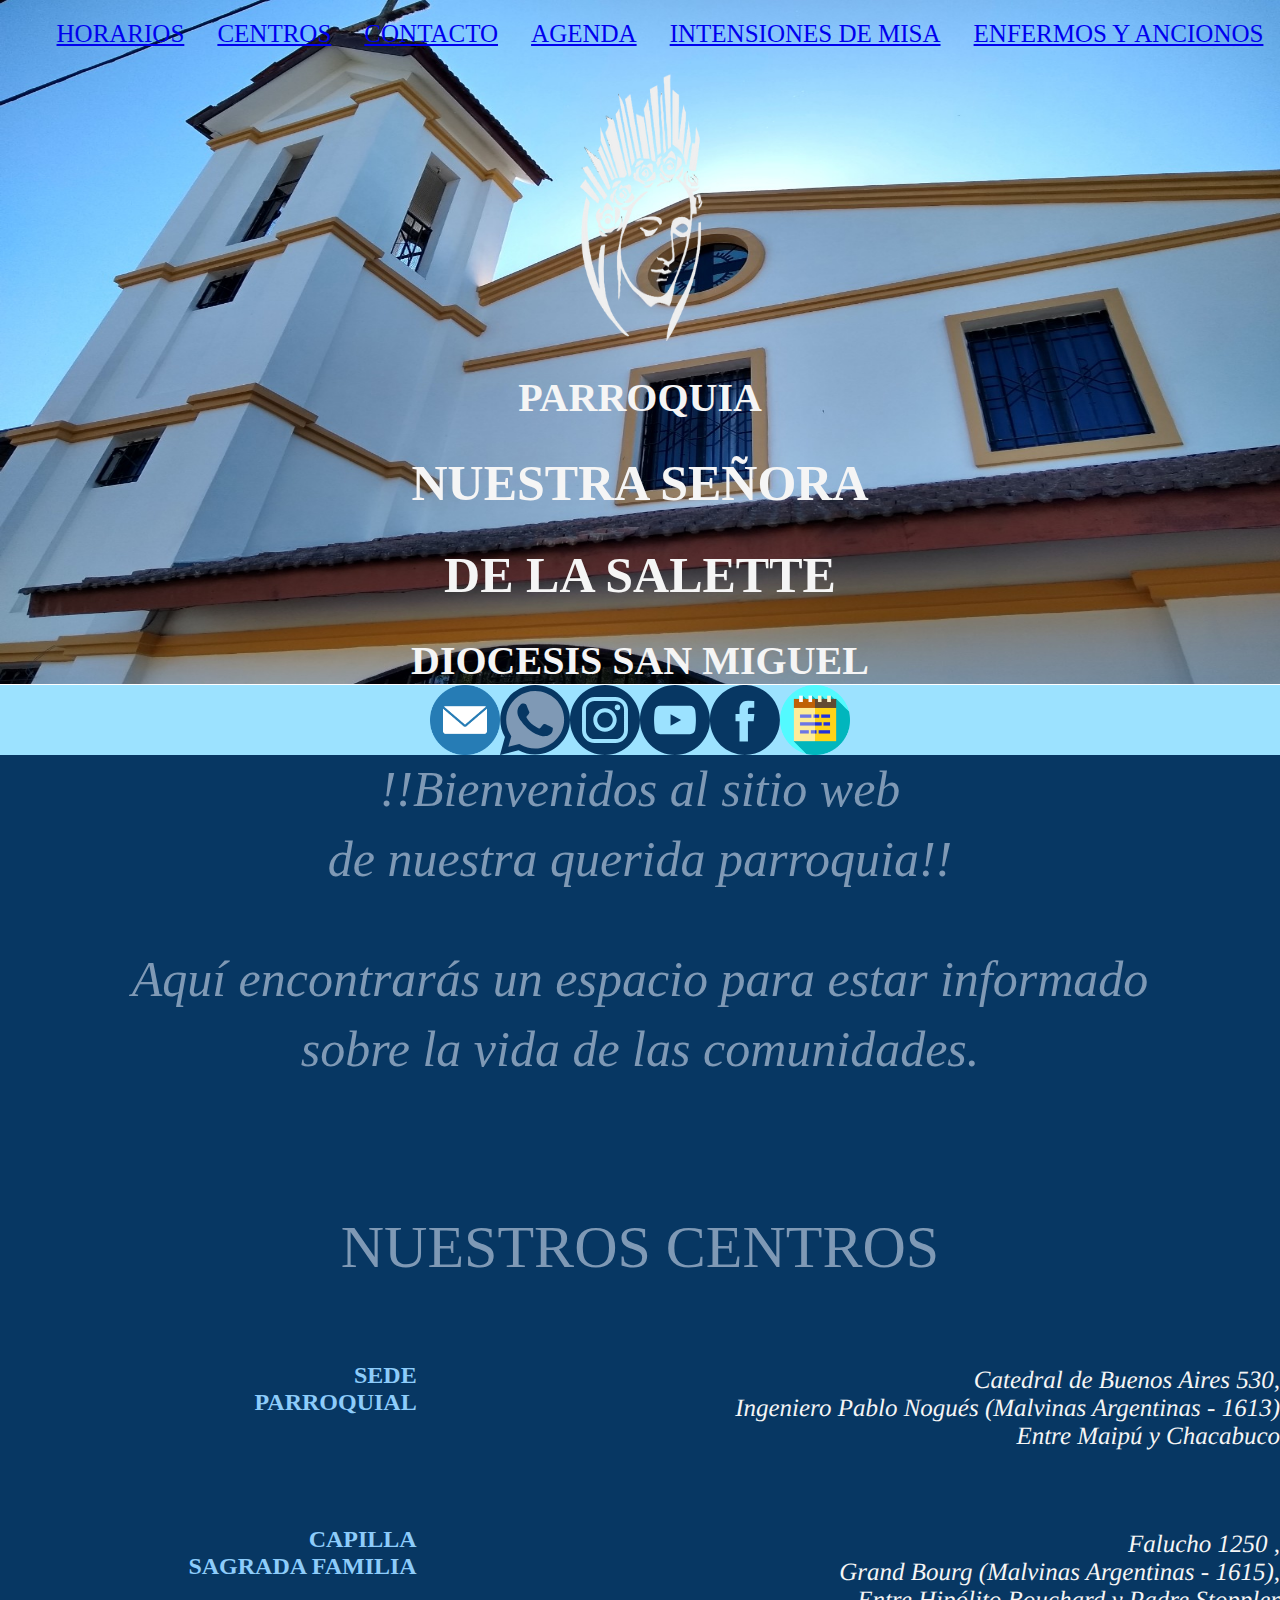
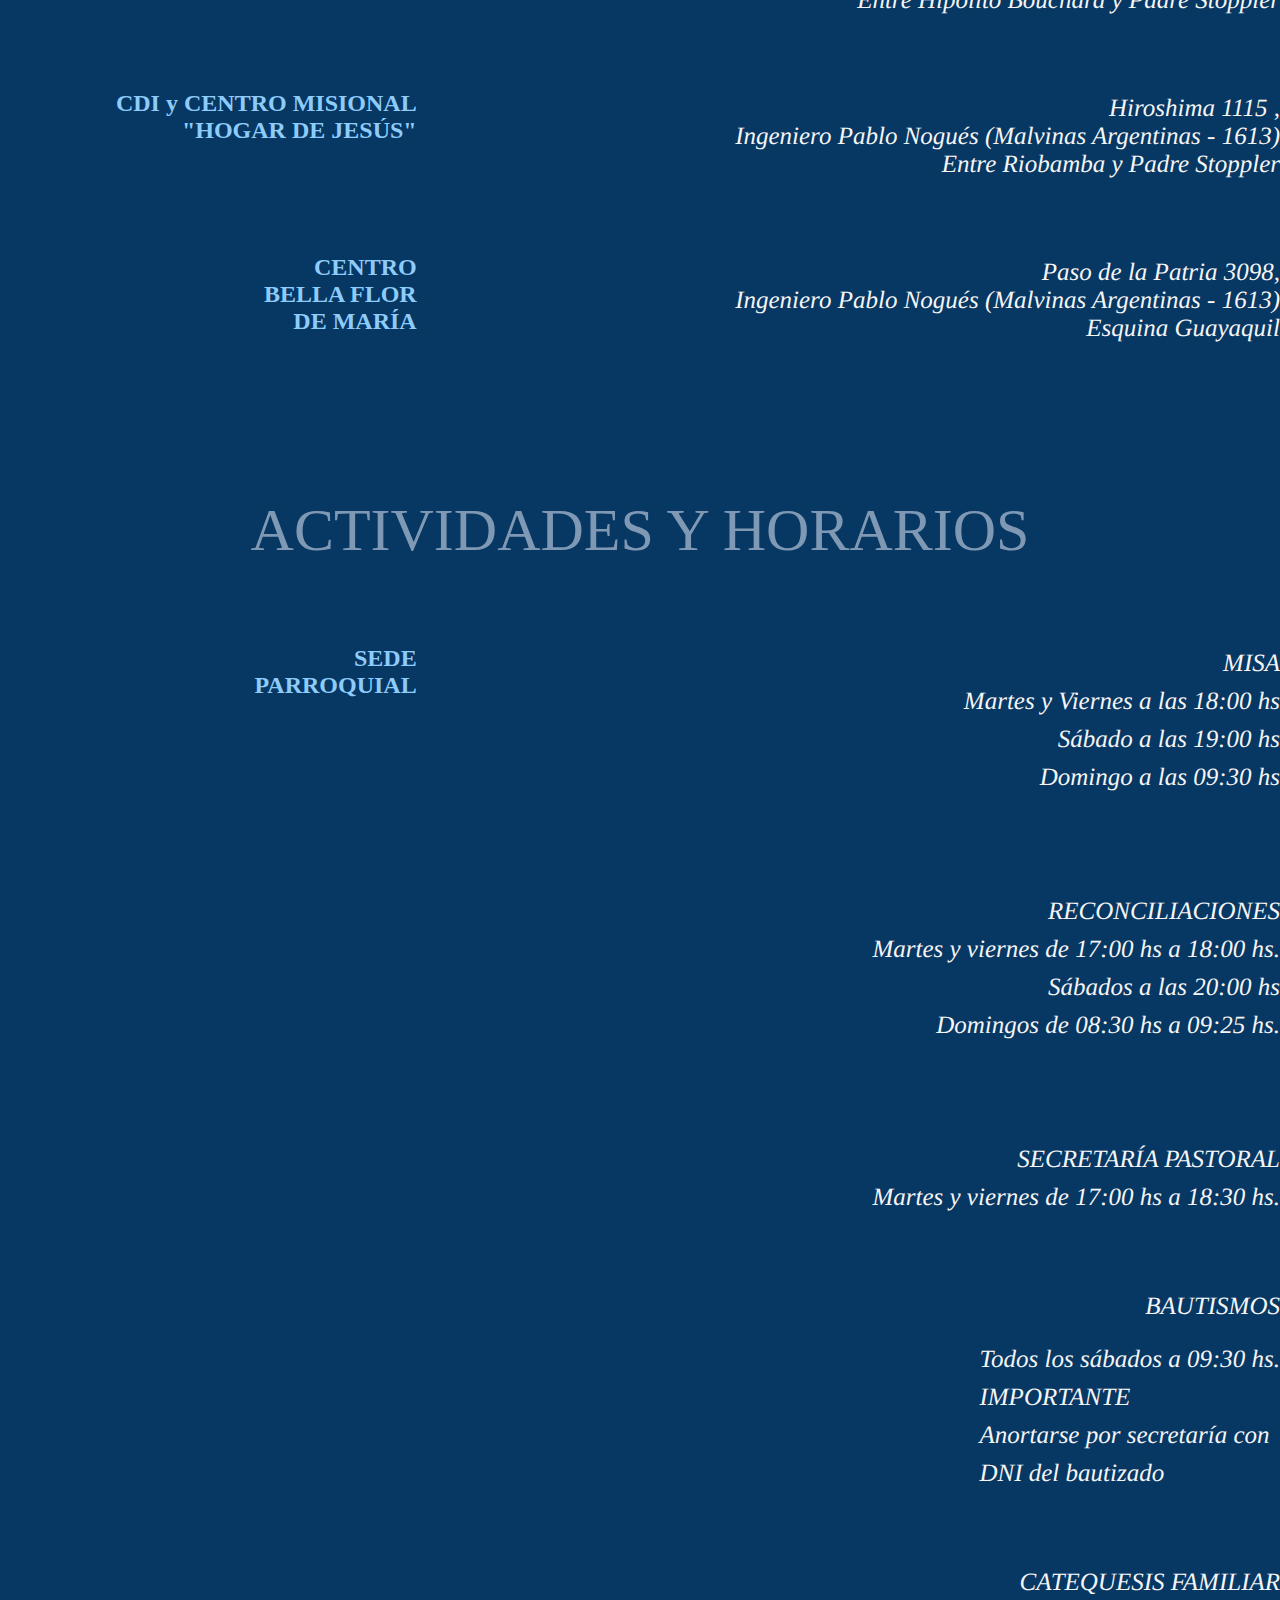
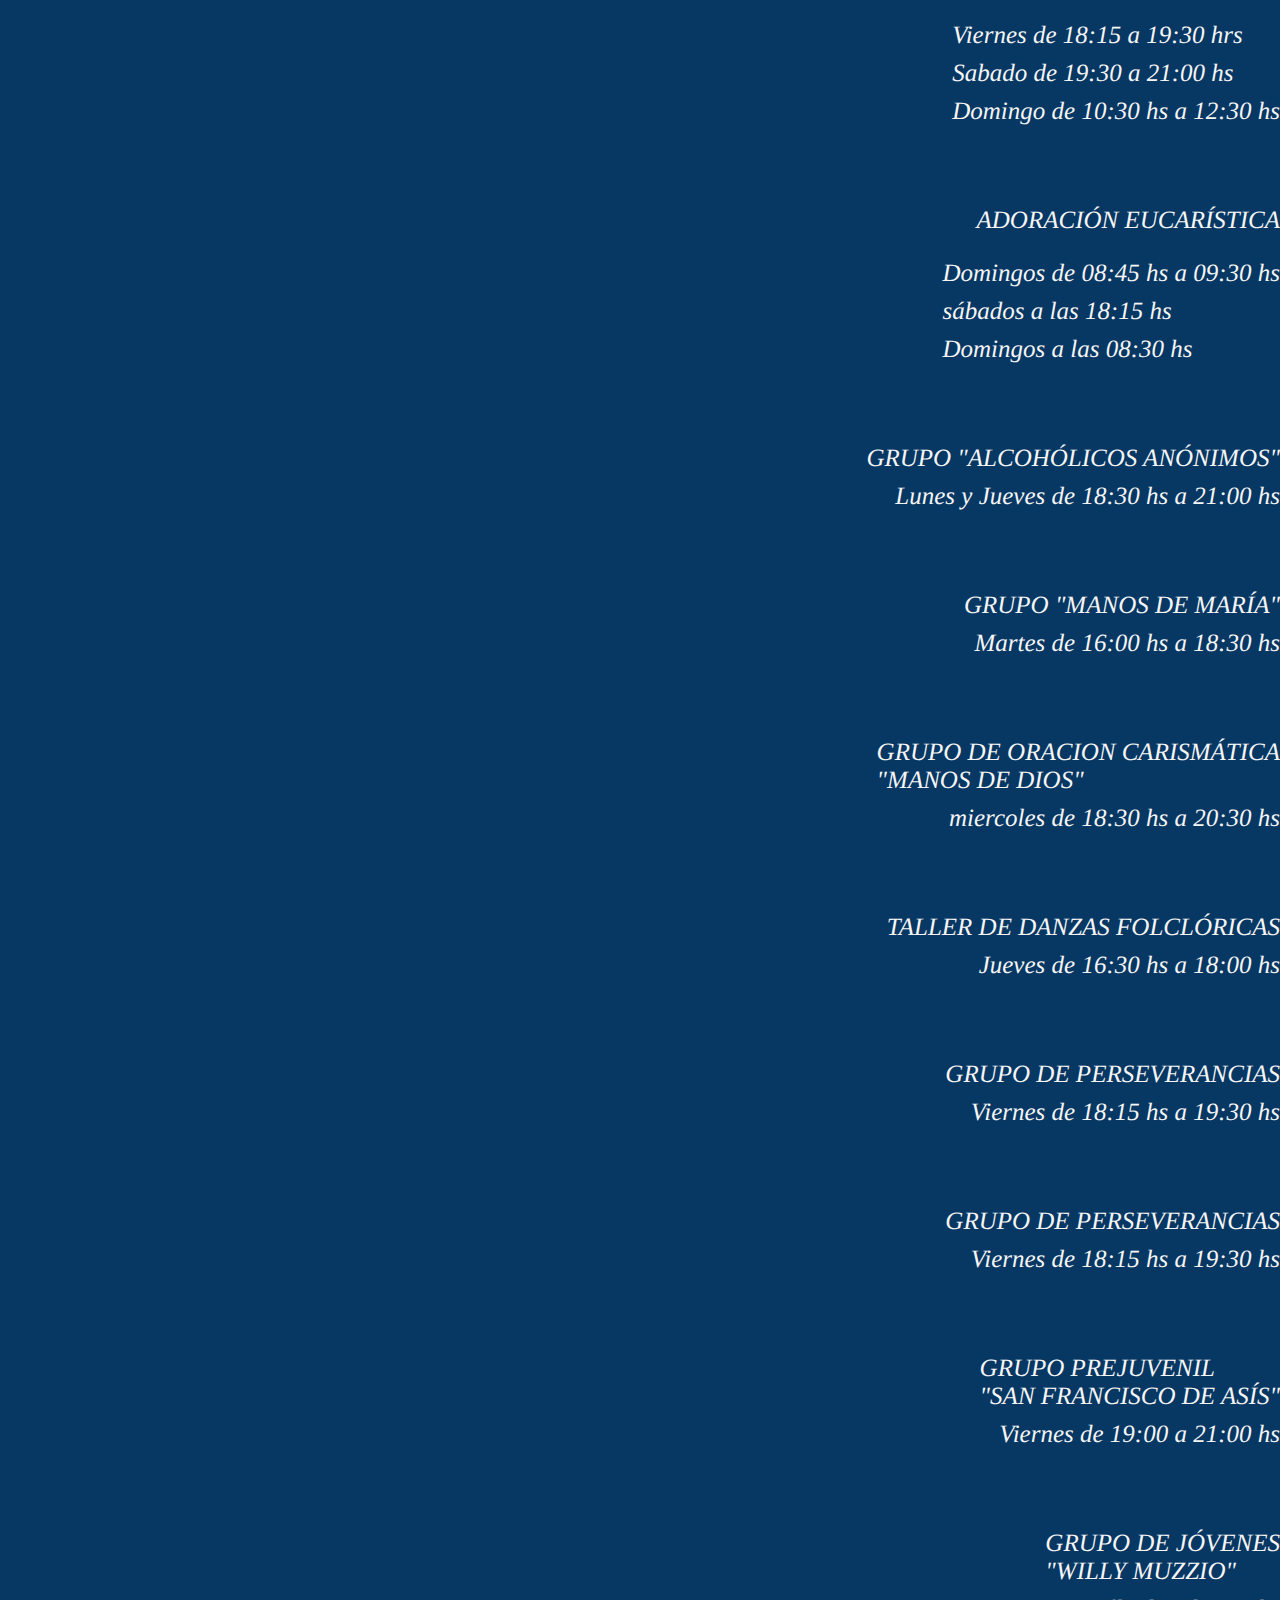
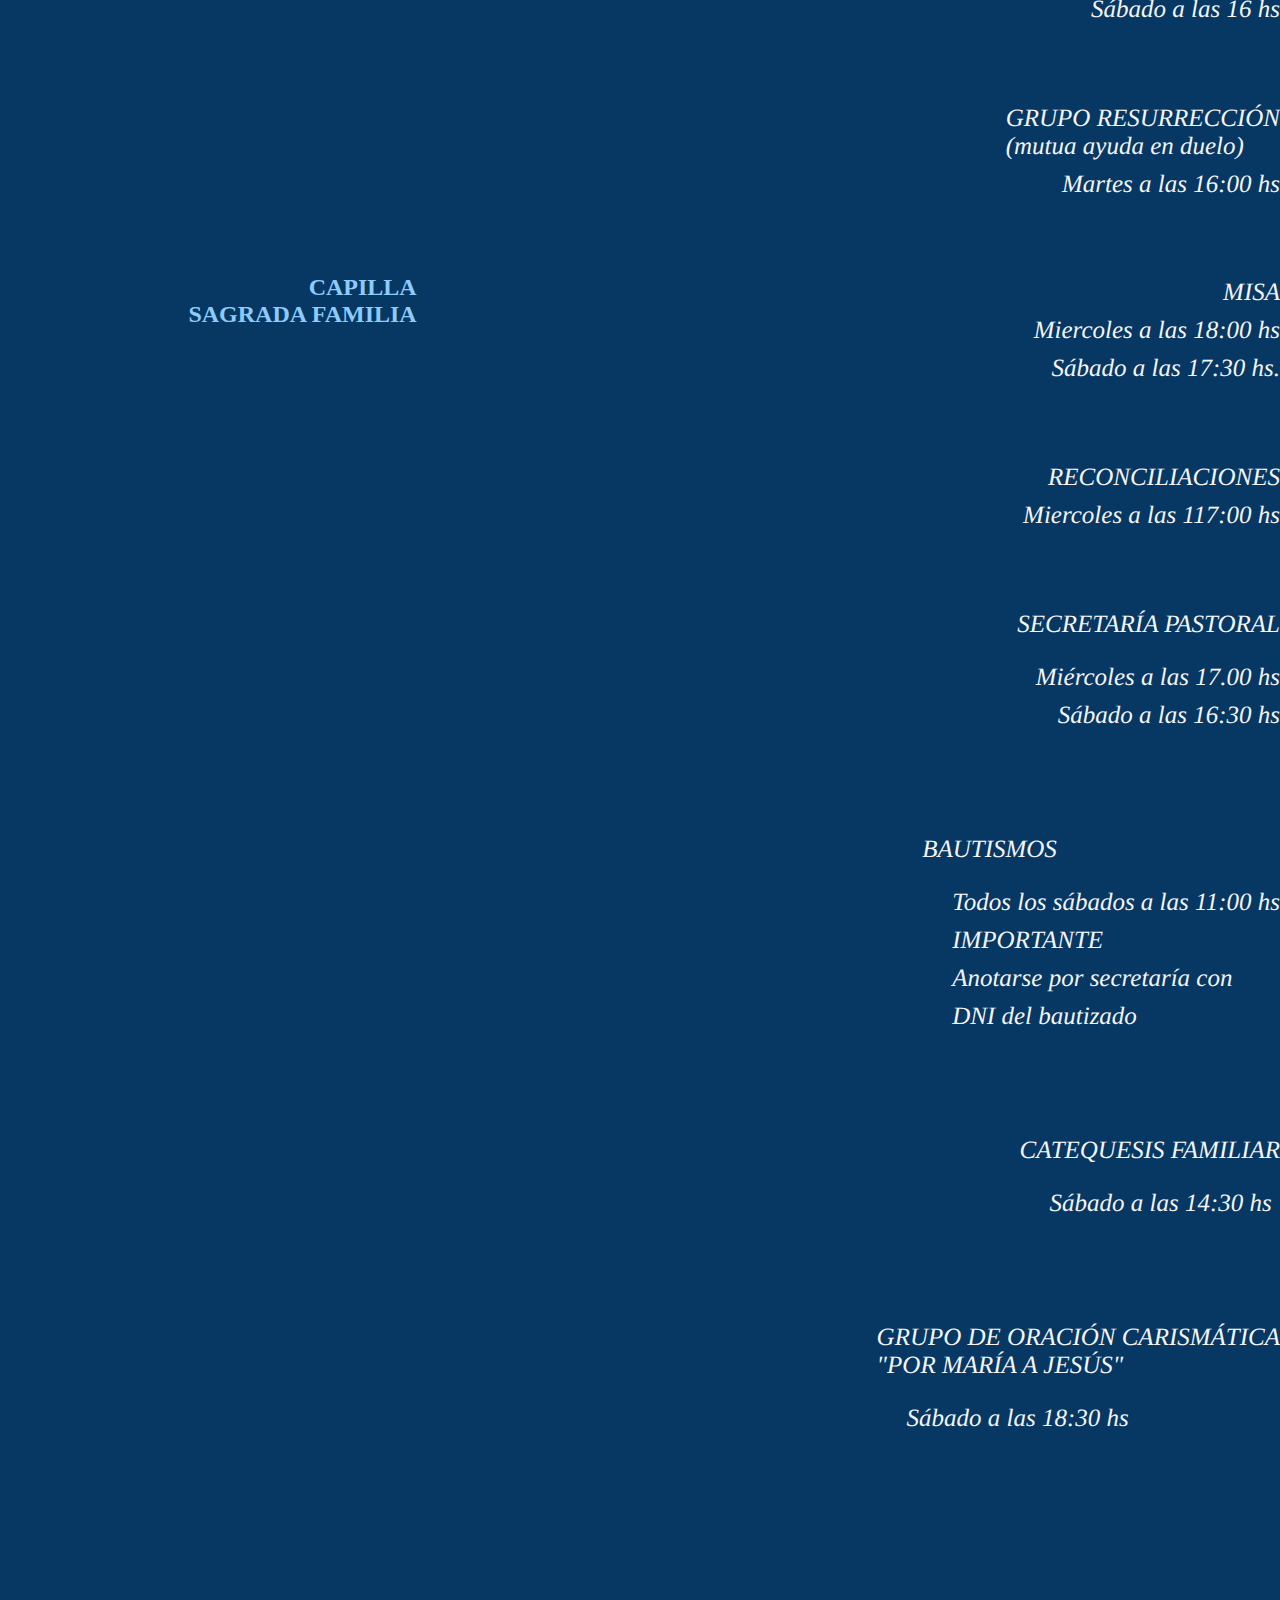
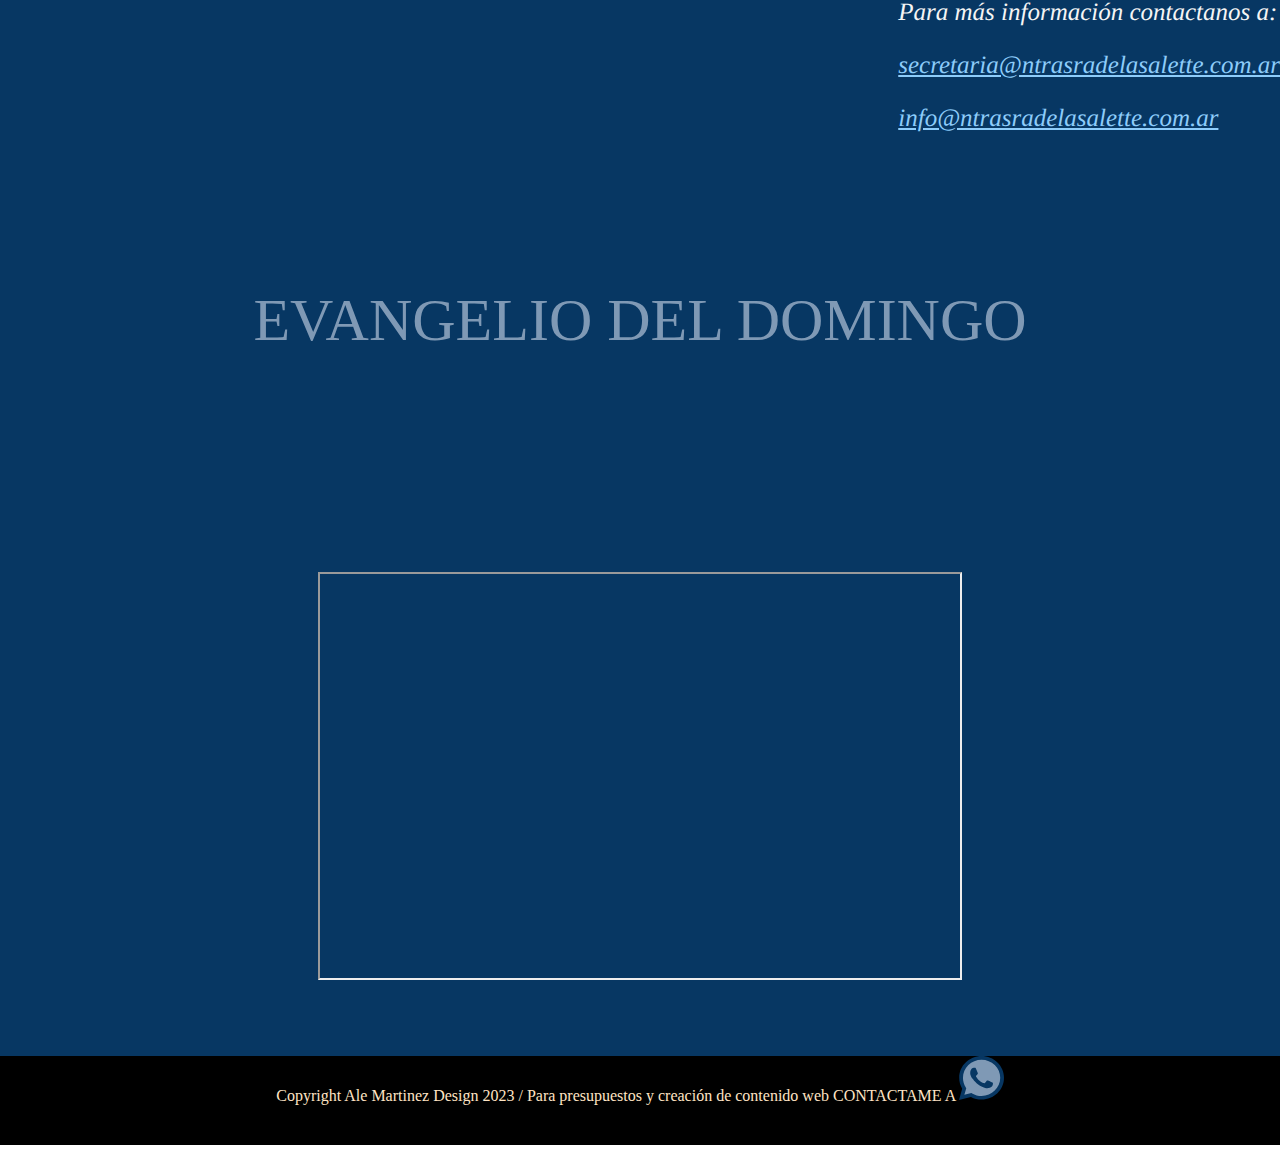
<file: index.html>
<html lang="en">
<head>
   <title>Parroquia Nuestra señora de la Salette</title>
    <link rel="stylesheet" href="style.css">
    <link rel="stylesheet" href="media.css">
    <link rel="stylesheet" href="https://cdnjs.cloudflare.com/ajax/libs/font-awesome/6.2.1/css/all.min.css">
    <link rel="shortcut icon" href="/virgen.png" class="logo">
   <meta http-equiv="Content-Type" content="text/html;charset=UTF-8">
    <meta name="viewport" content="width=device-width, initial-scale=1.0">
</head>
<body>
    
    <header class="header">
        <nav >
            <input type="checkbox" id="menu-toggle">
            <label  for="menu-toggle"><img src="/icons8-menú-24.png" class="mh" alt="menu hamburguesa"></label>
            <Ul class="barra">
                <li><a href="#horarios" class="link">HORARIOS</a></li>
                <li><a href="#nuestros" class="link">CENTROS</a></li>
                <li><a href="#contacto" class="link">CONTACTO</a></li>
                <li><a href="https://ntrasradelasalette.my.canva.site/agenda" class="link" target="_blank">AGENDA</a></li>
                <li><a href="https://docs.google.com/forms/d/1b6yVv97dyVcKw8VR6WiTbKJM38oEjIyUQk8wHFei90U/viewform?edit_requested=true" class="link" target="_blank">INTENSIONES DE MISA</a></li>
                <li><a href="https://docs.google.com/forms/d/1Z7y7UYn-ckVbC7q9EEXoXyXcLAvpwryi37SREr4B1Yw/viewform?edit_requested=true" class="link" target="_blank">ENFERMOS Y ANCIONOS</a></li>
            </Ul>
           </nav>
         <img class="virgen" src="virgen.png" alt="virgen de la Salette" class="virgen">
        <div class="parro">
         <h2>PARROQUIA</h2>
         <h1>NUESTRA SEÑORA </h1>
         <h1>DE LA SALETTE</h1>
         <h2> DIOCESIS SAN MIGUEL</h2>
         </div>
   </header>
   
 
       <section class="s2" id="contacto"> 
       
        <a href="#mail">
        <img src="logomail.png" alt="logomail" class="img"></a>
        <a href="https://chat.whatsapp.com/IMNs8wqH04d5Bgl7daQgKK" target="_blank">
         <img src="/logo wsp.svg" alt="logowsp" class="img"></a>
        <a href="https://www.instagram.com/nsdelasalette/" target="_blank"> 
         <img src="/logo insta.svg" alt="logo instagram" class="img"></a>
        <a href="https://www.youtube.com/channel/UCizrq_BPA0faJwboiE6r1Kg" target="_blank">
         <img src="logo youtube.svg" alt="logo youtube" class="img"></a>  
         <a href="https://www.facebook.com/PquiaNtraSradeLaSalette/" target="_blank">
        <img src="/logo face.svg" alt="logo facebook" class="img"></a>
        <a href="https://ntrasradelasalette.my.canva.site/agenda" target="_blank">
        <img src="/logo-agenda.png" alt="logoagenda" class="img"></a>
           
          </section>

           <section class="fondo">
       <section>
          
        <p class="texto">!!Bienvenidos al sitio web <br>de nuestra querida parroquia!! </p>

        <p class="texto">Aquí encontrarás un espacio para estar informado <br> sobre la vida de las comunidades.</p>
        
        
<p class="p" id="nuestros">NUESTROS CENTROS</p>
 
<section class="grid">
   <div><h4 class="h4"><div>SEDE</div><div>PARROQUIAL</div></h4></div>
   <div class="texto1"><p><div>Catedral de Buenos Aires 530,</div>
   <div>Ingeniero Pablo Nogués (Malvinas Argentinas - 1613)</div>
   <div> Entre Maipú y Chacabuco</div> 
</p>
 </div>

 <div><h4 class="h4"><div>CAPILLA</div>
 <div>SAGRADA FAMILIA</div> </h4></div>
 <div class="texto1">     <p>
    <div>Falucho 1250 ,</div>
    <div>Grand Bourg (Malvinas Argentinas - 1615),</div>
    <div>Entre Hipólito Bouchard y Padre Stoppler</div></p></div>
 
 <div><h4 class="h4"><div>CDI y CENTRO MISIONAL</div> "HOGAR DE JESÚS"</h4></div>
 <div class="texto1"><p>
<div>Hiroshima 1115 , </div>
<div>Ingeniero Pablo Nogués (Malvinas Argentinas - 1613)</div>
<div>Entre Riobamba y Padre Stoppler</div>
  </p></div>

<div><h4 class="h4"><div>CENTRO</div>
<div>BELLA FLOR</div>
<div>DE MARÍA</div>  </h4></div>
<div class="texto1"><p>
    <div>Paso de la Patria 3098,</div>
    <div>Ingeniero Pablo Nogués (Malvinas Argentinas - 1613)</div>
    <div>Esquina Guayaquil</div> </p></div>
</section>
<p class="p" id="horarios">ACTIVIDADES Y HORARIOS</p>

<section class="grid">

<div><h4 class="h4"><div>SEDE</div>
<div>PARROQUIAL</div> </h4></div>
<div class="texto1">
    
<P><div>MISA</div>
<div class="texto2">Martes y Viernes a las 18:00 hs</div>
<div class="texto2" > Sábado a las 19:00 hs</div>
<div class="texto2" >Domingo a las 09:30 hs</div> </P>
<BR></BR>
<p><div>RECONCILIACIONES</div>
    <div class="texto2">Martes y viernes de 17:00 hs a 18:00 hs.</div>
    <div class="texto2">Sábados a las 20:00 hs</div>
    <div class="texto2">Domingos de 08:30 hs a 09:25 hs.</div></p>
<BR></BR>
<P><div>SECRETARÍA PASTORAL</div>
<div><P class="texto2">Martes y viernes de 17:00 hs a 18:30 hs.</P></div></P>
<BR></BR>
<div>BAUTISMOS</div>
<div><P class="texto1">
    <div class="texto2">Todos los sábados a 09:30 hs.</div>
    <div class="texto2">IMPORTANTE</div>
    <div class="texto2">Anortarse por secretaría con</div>
    <div class="texto2">DNI del bautizado</div></P></div>
    <BR></BR>
<div>CATEQUESIS FAMILIAR</div>
<div><P class="texto1">
<div class="texto2">Viernes de 18:15 a 19:30 hrs</div>
<div class="texto2">Sabado de 19:30 a 21:00 hs</div>
<div class="texto2">Domingo de 10:30 hs a 12:30 hs</div>
</P></div>
<BR></BR>
<div>ADORACIÓN EUCARÍSTICA</div>
<div><P class="texto1">
    <div class="texto2">Domingos de 08:45 hs a 09:30 hs</div>
    <div class="texto2">sábados a las 18:15 hs</div>
    <div class="texto2">Domingos a las 08:30 hs</div>
 </P></div>
<BR></BR>
 <div>GRUPO "ALCOHÓLICOS ANÓNIMOS"</div>
 <div><p class="texto2">Lunes y Jueves de 18:30 hs a 21:00 hs</p></div>
<BR></BR>
 <div>GRUPO "MANOS DE MARÍA"</div>
 <div><P class="texto2">Martes de 16:00 hs a 18:30 hs</P></div>
<BR></BR>
 <div>GRUPO DE ORACION CARISMÁTICA <BR>"MANOS DE DIOS"</BR></div>
 <div><P class="texto2">miercoles de 18:30 hs a 20:30 hs</P></div>
<BR></BR>
 <div>TALLER DE DANZAS FOLCLÓRICAS</div>
 <div><P class="texto2">Jueves de 16:30 hs a 18:00 hs</P> </div>
<BR></BR>
<div>GRUPO DE PERSEVERANCIAS</div>
<div><P class="texto2">Viernes de 18:15 hs a 19:30 hs</P></div>
<BR></BR>
<div>GRUPO DE PERSEVERANCIAS</div>
<div><P class="texto2">Viernes de 18:15 hs a 19:30 hs</P></div>
<BR></BR>
<div>GRUPO PREJUVENIL <BR>"SAN FRANCISCO DE ASÍS"</BR></div>
<div><P class="texto2">Viernes de 19:00 a 21:00 hs</P></div>
<BR></BR>
<div>GRUPO DE JÓVENES <BR>"WILLY MUZZIO"</BR></div>
<div><P class="texto2"> Sábado a las 16 hs</P></div>
<BR></BR>
<div>GRUPO RESURRECCIÓN <BR>(mutua ayuda en duelo)</BR></div>
<div><P class="texto2">Martes a las 16:00 hs</P></div>

</div>



<div><h4 class="h4"><div>CAPILLA</div> <div>SAGRADA FAMILIA</div></h4></div>

<div class="texto1">
<P><div>MISA</div>
    <div class="texto2">Miercoles a las 18:00 hs</div>
    <div class="texto2">Sábado a las 17:30 hs.</div></P>
<BR></BR>
<div>RECONCILIACIONES</div>
    <div class="texto2">Miercoles a las 117:00 hs</div>
<BR></BR>
    <p class="texto1">SECRETARÍA PASTORAL
      <div class="texto2">Miércoles a las 17.00 hs</div>  
      <div class="texto2">Sábado a las 16:30 hs</div></p>
<BR></BR>
<div>    <p class="texto1">BAUTISMOS
    <div class="texto2">Todos los sábados a las 11:00 hs</div>
    <div class="texto2">IMPORTANTE</div>
    <div class="texto2">Anotarse por secretaría con</div>
    <div class="texto2">DNI del bautizado</div></p></div>
<BR></BR>
<div>    <p class="texto1">CATEQUESIS FAMILIAR
 <div class="texto2">Sábado a las 14:30 hs</div></p></div>
 <BR></BR>
<div>    <p class="texto1">GRUPO DE ORACIÓN CARISMÁTICA <BR>"POR MARÍA A JESÚS"</BR>
    <div class="texto2">Sábado a las 18:30 hs</div>    </p>
        </div>




        <div class="email" id="mail">
            <p class="texto1"> Para más información contactanos a: 
            
         
         <a href="mailto: secretaria@ntrasradelasalette.com.ar" target="_blank" class="mail"><p>secretaria@ntrasradelasalette.com.ar</p></a>
         <a href="mailto:info@ntrasradelasalette.com.ar" target="_blank" class="mail"><p>info@ntrasradelasalette.com.ar</p></a>
          
         </p>
        </div>
 </div>





</section>


 


<section>
<P class="P">EVANGELIO DEL DOMINGO</P>

<div class="video">
    <div class="div"></div>
    <iframe  width="50%" height="130%" src="https://www.youtube.com/embed/m70bYvXu4RM?si=raidpCGpt_9q_Mi-" title="YouTube video player"
    frameborder="20" allow="accelerometer; autoplay; clipboard-write; encrypted-media; gyroscope; picture-in-picture; web-share" allowfullscreen></iframe>
    <div class="div"></div>
</div>
</section>


</section> 
<footer>
    <div>
        <p> Copyright Ale Martinez Design 2023 / 
         Para presupuestos y creación de contenido web CONTACTAME A 
         <a href="https://wa.me/541521888377" target="_blank"><img src="/footer.svg" class="imagen"></a>
        </p>
    </div>
        
         
         
    </footer>
  

</body>
</html>
</file>
<file: style.css>
html{scroll-behavior: smooth;}

body{
    margin-top:0px;
    margin-right: 0px;
    margin-left: 0px;
    overflow-x: hidden;
    position: relative;
 
}

.fondo{
border-bottom: 70px;
background-color: #073763;
margin-top: -50px;
}

header{
    background-image: url(/parroquia.jpg);
    width: 100%;
    background-size: 100% 100%;
    margin-bottom: -32px;    
     
}

#menu-toggle{
    display: none;
   
}

.mh{
    display: none;
    font-size: 36px;
   
}

.barra{
display: flex;
list-style: none;
font-size: 25px;
color: beige;
margin-top:0px;
justify-content: space-around;
text-decoration: none;
padding-top: 20px;

}

.virgen{
width:10%;
height: 30%;
margin-left: 45%;
}

h2{ text-align: center;
    color: whitesmoke;
   font-size: 40px;
}

h1{
    text-align: center;
    color: whitesmoke;
    font-size: 50px;
    
}

.texto{
    color: #7f99b5;
    font-size: 50px;
   text-align: center;
   font-family: 'Times New Roman', Times, serif;
   font-family:YACgEfOAqSo-0;
   line-height:1.39536425em;font-style:italic;
}


.h4{color: #8DCCFA;
    text-align: right;
  align-items: end;
margin-top: 20px;
font-size: 150%;

}
.texto1{
    text-align: center;
    color: whitesmoke;
    font-size: 25px;
    text-rendering: geometricprecision;
    text-align: justify;
    justify-items: end;
    white-space: normal;
    font-family:YACgEfOAqSo-0;
    font-style: italic;
}
    

 .texto2{
    margin-left: 30px;
   margin-top: 10px;
 }

.s2{
   background-color: rgba(0, 180, 255, 0.39);
   display: flex;
   justify-content: center;
}
  
img{
    height: 70px;
}



.p{
    color: #7F99B5;
    font-size: 60px;
    text-align: center;
  margin-top: 10%;
}



.grid{
    display: grid;
    grid-template-columns: 1fr 2fr;
    gap: 30px;    
}

.video{
    display: grid;
    justify-items: center;
    position: relative;
    height: 70%;
   

}

.div{
    width: 0%;
    height: 0%;
}

.mail{
color: #8DCCFA;
}

.email{
    margin-top: 20%;
}



footer{
    background-color: black;
    text-align: center;
    margin-top: 0px;
    color: bisque;
    height: 10%;
  align-self: center;
}

.imagen{
    height: 50%;
}
</file>
<file: media.css>
/*
  .barra{
    display: none ;
    flex-direction: column;
    position: absolute;
    margin-left: 0%;
    font-size: 100%;
    gap: 5px;
    text-decoration: none;
   } 

   i{
    display: block;
   }

   .label{
    display: flex;
   }

   #menu-toggle:checked + .barra{
    display: flex;
   } */
   /* @media (max-width:850px)  {
    h4{ font-size: 95%;
      padding-left: 20px;
      }
    
      .texto1{
        font-size: 130%;
      margin-top: 10px;
      padding-right: 20px;
      }

      .barra{
        display: none;
        flex-direction: column;
      }

      #menu-toggle:checked +.barra{
        display: flex;
      }
    
   } */

  
  
@media (max-width:1000px) {
  .barra{
    display: none ;
    flex-direction: column;
    position: absolute;
    margin-left: 0%;
    font-size: 100%;
    gap: 5px;
    text-decoration: none;
   }

  
   .mh{
    display: block;
    height: 36px;
   }
/* 
   i{
    display: block;
   } */

   #menu-toggle:checked ~ .barra{
    display: flex;
   }
  
 }  

@media (max-width:576px) {

 
 
 
  .virgen{
    width: 25%;
    height: 35%;
    padding-top: 45px;
  }

  .s2{
  display: flex;
  justify-content: center;
  align-items: center;
  height: 75px;
}

.img{
 height: 40px;
 display: flex ;
 align-items: center;
}

h2{
    font-size: 180%;
   }

 h1{
    font-size: 180%;
   }



.texto{
  font-size: 120%;
  margin-top: 30px;
}

  h4{
  /* font-size: 95%; */
  padding-left: 20px;
  }

 .texto1{
    font-size: 60%;
    padding-right: 20%;
 }

 .p{
  font-size: 80%;
 }


 iframe{
  height: 70%;
  width: 90%;
  top: 2px;
 }

 .video{
  display: grid;
position: relative;
justify-content: center;
 }

 .barra{
    display: none;
    flex-direction: column;
    position: absolute;
    margin-left: 0%;
    font-size: 100%;
    gap: 8px;
    text-decoration: none;

   }

   .mh{
    display: block;
    height: 36px;
   }
/* 
   i{
    display: block;
   } */

   #menu-toggle:checked ~ .barra{
    display: flex;
   }

}
</file>
